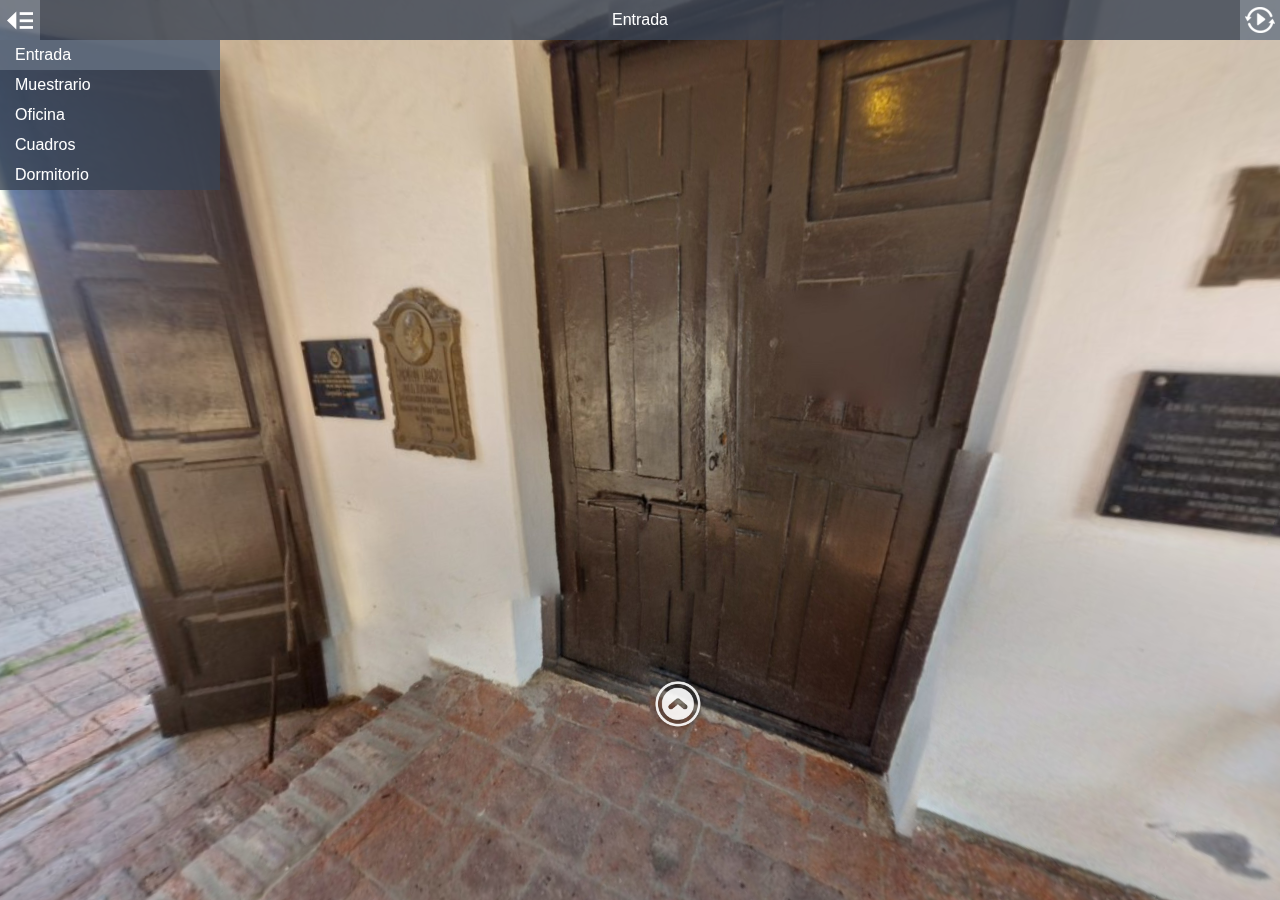
<file: museo_virtual/index.html>
<!DOCTYPE html>
<html>
<head>
<title>Project Title</title>
<meta charset="utf-8">
<meta name="viewport" content="target-densitydpi=device-dpi, width=device-width, initial-scale=1.0, maximum-scale=1.0, minimum-scale=1.0, user-scalable=no, minimal-ui" />
<style> @-ms-viewport { width: device-width; } </style>
<link rel="stylesheet" href="vendor/reset.min.css">
<link rel="stylesheet" href="style.css">
</head>
<body class="multiple-scenes ">

<div id="pano"></div>

<div id="sceneList">
  <ul class="scenes">
    
      <a href="javascript:void(0)" class="scene" data-id="0-entrada">
        <li class="text">Entrada</li>
      </a>
    
      <a href="javascript:void(0)" class="scene" data-id="1-muestrario">
        <li class="text">Muestrario</li>
      </a>
    
      <a href="javascript:void(0)" class="scene" data-id="2-oficina">
        <li class="text">Oficina</li>
      </a>
    
      <a href="javascript:void(0)" class="scene" data-id="3-cuadros">
        <li class="text">Cuadros</li>
      </a>
    
      <a href="javascript:void(0)" class="scene" data-id="4-dormitorio">
        <li class="text">Dormitorio</li>
      </a>
    
  </ul>
</div>

<div id="titleBar">
  <h1 class="sceneName"></h1>
</div>

<a href="javascript:void(0)" id="autorotateToggle">
  <img class="icon off" src="img/play.png">
  <img class="icon on" src="img/pause.png">
</a>

<a href="javascript:void(0)" id="fullscreenToggle">
  <img class="icon off" src="img/fullscreen.png">
  <img class="icon on" src="img/windowed.png">
</a>

<a href="javascript:void(0)" id="sceneListToggle">
  <img class="icon off" src="img/expand.png">
  <img class="icon on" src="img/collapse.png">
</a>

<a href="javascript:void(0)" id="viewUp" class="viewControlButton viewControlButton-1">
  <img class="icon" src="img/up.png">
</a>
<a href="javascript:void(0)" id="viewDown" class="viewControlButton viewControlButton-2">
  <img class="icon" src="img/down.png">
</a>
<a href="javascript:void(0)" id="viewLeft" class="viewControlButton viewControlButton-3">
  <img class="icon" src="img/left.png">
</a>
<a href="javascript:void(0)" id="viewRight" class="viewControlButton viewControlButton-4">
  <img class="icon" src="img/right.png">
</a>
<a href="javascript:void(0)" id="viewIn" class="viewControlButton viewControlButton-5">
  <img class="icon" src="img/plus.png">
</a>
<a href="javascript:void(0)" id="viewOut" class="viewControlButton viewControlButton-6">
  <img class="icon" src="img/minus.png">
</a>

<script src="vendor/screenfull.min.js" ></script>
<script src="vendor/bowser.min.js" ></script>
<script src="vendor/marzipano.js" ></script>

<script src="data.js"></script>
<script src="index.js"></script>

</body>
</html>
</file>
<file: museo_virtual/style.css>
* {
  -webkit-box-sizing: border-box;
  -moz-box-sizing: border-box;
  box-sizing: border-box;
  -moz-user-select: none;
  -webkit-user-select: none;
  -ms-user-select: none;
  user-select: none;
  -ms-text-size-adjust: none;
  -moz-text-size-adjust: none;
  -webkit-text-size-adjust: none;
  text-size-adjust: none;
  -webkit-user-drag: none;
  -webkit-touch-callout: none;
  -ms-content-zooming: none;
  -webkit-tap-highlight-color: rgba(0,0,0,0);
}

html, body {
  width: 100%;
  height: 100%;
  padding: 0;
  margin: 0;
  overflow: hidden;
  font-family: "Helvetica Neue", Helvetica, Arial, sans-serif;
  font-size: 16px;
  background-color: #000;
  color: #fff;
}

a, a:hover, a:active, a:visited {
  text-decoration: none;
  color: inherit;
}

#pano {
  position: absolute;
  top: 0;
  left: 0;
  width: 100%;
  height: 100%;
  overflow: hidden;
}

#titleBar {
  position: absolute;
  top: 0;
  left: 0;
  right: 40px;
  height: 40px;
  text-align: center;
}

.mobile #titleBar {
  height: 50px;
  right: 50px;
}

/* If there is a fullscreen button the title bar must make space for it */
body.fullscreen-enabled #titleBar {
  right: 80px;
}

body.fullscreen-enabled.mobile #titleBar {
  right: 100px;
}

/* If there are multiple scenes the title bar must make space for the scene list toggle */
body.multiple-scenes #titleBar {
  left: 40px;
}

body.multiple-scenes.mobile #titleBar {
  left: 50px;
}

#titleBar .sceneName {
  width: 100%;
  height: 100%;
  line-height: 30px;
  padding: 5px;
  background-color: rgb(58,68,84);
  background-color: rgba(58,68,84,0.8);
  overflow: hidden;
  text-overflow: ellipsis;
  white-space: nowrap;

  -moz-user-select: text;
  -webkit-user-select: text;
  -ms-user-select: text;
  user-select: text;
}

.mobile #titleBar .sceneName {
  line-height: 40px;
}

#fullscreenToggle {
  display: none;
  position: absolute;
  top: 0;
  right: 0;
  width: 40px;
  height: 40px;
  padding: 5px;
  background-color: rgb(103,115,131);
  background-color: rgba(103,115,131,0.8);
}

.mobile #fullscreenToggle {
  width: 50px;
  height: 50px;
}

body.fullscreen-enabled #fullscreenToggle {
  display: block;
}

#fullscreenToggle .icon {
  position: absolute;
  top: 5px;
  right: 5px;
  width: 30px;
  height: 30px;
}

.mobile #fullscreenToggle .icon {
  top: 10px;
  right: 10px;
}

#fullscreenToggle .icon.on {
  display: none;
}

#fullscreenToggle .icon.off {
  display: block;
}

#fullscreenToggle.enabled .icon.on {
  display: block;
}

#fullscreenToggle.enabled .icon.off {
  display: none;
}

#autorotateToggle {
  display: block;
  position: absolute;
  top: 0;
  right: 0;
  width: 40px;
  height: 40px;
  padding: 5px;
  background-color: rgb(103,115,131);
  background-color: rgba(103,115,131,0.8);
}

.mobile #autorotateToggle {
  width: 50px;
  height: 50px;
}

/* If there is a fullscreen button, autorotate must placed a bit to the left */
body.fullscreen-enabled #autorotateToggle {
  right: 40px;
}

body.fullscreen-enabled.mobile #autorotateToggle {
  right: 50px;
}

#autorotateToggle .icon {
  position: absolute;
  top: 5px;
  right: 5px;
  width: 30px;
  height: 30px;
}

.mobile #autorotateToggle .icon {
  top: 10px;
  right: 10px;
}

#autorotateToggle .icon.on {
  display: none;
}

#autorotateToggle .icon.off {
  display: block;
}

#autorotateToggle.enabled .icon.on {
  display: block;
}

#autorotateToggle.enabled .icon.off {
  display: none;
}

#sceneListToggle {
  position: absolute;
  top: 0;
  left: 0;
  width: 40px;
  height: 40px;
  padding: 5px;
  background-color: rgb(103,115,131);
  background-color: rgba(103,115,131,0.8);
}

.mobile #sceneListToggle {
  width: 50px;
  height: 50px;
}

#sceneListToggle .text {
  position: absolute;
  top: 5px;
  left: 15px;
  width: 100%;
  line-height: 30px;
}

#sceneListToggle .icon {
  position: absolute;
  top: 5px;
  right: 5px;
  width: 30px;
  height: 30px;
}

.mobile #sceneListToggle .icon {
  top: 10px;
  right: 10px;
}

#sceneListToggle .icon.on {
  display: none;
}

#sceneListToggle .icon.off {
  display: block;
}

#sceneListToggle.enabled .icon.on {
  display: block;
}

#sceneListToggle.enabled .icon.off {
  display: none;
}

#sceneList {
  position: absolute;
  top: 0;
  left: -220px;
  padding-top: 40px;
  width: 220px;
  max-height: 100%;
  overflow-x: hidden;
  overflow-y: auto;
  margin-left: 0;
  -webkit-transition: margin-left 0.5s ease-in-out;
  transition: margin-left 0.5s ease-in-out;
}

.mobile #sceneList {
  padding-top: 50px;
}

#sceneList .scenes {
  width: 100%;
  background-color: rgb(58,68,84);
  background-color: rgba(58,68,84,0.8);
}

.mobile #sceneList {
  width: 100%;
  height: 100%;
  left: -100%;
}

.mobile #sceneList.enabled {
  margin-left: 100%;
}

.mobile #sceneList .scenes {
  height: 100%;
}

#sceneList.enabled {
  margin-left: 220px;
}

#sceneList .scene {
  display: block;
  width: 100%;
  height: 30px;
}

.mobile #sceneList .scene {
  height: 40px;
}

#sceneList .scene .text {
  width: 100%;
  height: 100%;
  padding: 0 15px;
  line-height: 30px;
  overflow: hidden;
  text-overflow: ellipsis;
  white-space: nowrap;
}

.mobile #sceneList .scene .text {
  line-height: 40px;
}

.no-touch #sceneList .scene:hover {
  background-color: rgb(103,115,131);
  background-color: rgba(103,115,131,0.8);
}

#sceneList .scene.current {
  background-color: rgb(103,115,131);
  background-color: rgba(103,115,131,0.8);
}

/* Hide scene list when only a single scene exists */
body.single-scene #sceneList, body.single-scene #sceneListToggle {
  display: none;
}

/* Link hotspot */

.link-hotspot {
  width: 60px;
  height: 60px;
  margin-left: -30px;
  margin-top: -30px;
  opacity: 0.9;
  -webkit-transition: opacity 0.2s;
  transition: opacity 0.2s;
}

.no-touch .link-hotspot:hover {
  opacity: 1;
}

.mobile .link-hotspot {
  width: 70px;
  height: 70px;
}

.link-hotspot-icon {
  width: 100%;
  height: 100%;
  cursor: pointer;
}

.link-hotspot-tooltip {
  position: absolute;
  left: 100%;
  top: 14px; /* ( 60 - (16 + 2*8) ) / 2 */

  margin-left: 3px;

  font-size: 16px;

  max-width: 300px;

  padding: 8px 10px;

  border-radius: 5px;

  background-color: rgb(58,68,84);
  background-color: rgba(58,68,84,0.8);

  color: #fff;

  white-space: nowrap;
  text-overflow: ellipsis;
  overflow: hidden;

  cursor: pointer;

  opacity: 0;

  -ms-transform: translateX(-8px);
  -webkit-transform: translateX(-8px);
  transform: translateX(-8px);

  -webkit-transition: -ms-transform 0.3s,
                      -webkit-transform 0.3s,
                      transform 0.3s,
                      opacity 0.3s;
  transition: -ms-transform 0.3s,
              -webkit-transform 0.3s,
              transform 0.3s,
              opacity 0.3s;
}

.mobile .link-hotspot {
  top: 19px; /* ( 70 - (16 + 2*8) ) / 2 */
}

.no-touch .link-hotspot:hover .link-hotspot-tooltip {
  opacity: 1;
  -ms-transform: translateX(0);
  -webkit-transform: translateX(0);
  transform: translateX(0);
}

/* Prevent tooltip from triggering */
.link-hotspot-tooltip {
  pointer-events: none;
}
.no-touch .link-hotspot:hover .link-hotspot-tooltip {
  pointer-events: all;
}

/* Fallback mode without pointer-events (IE8-10) */
.tooltip-fallback .link-hotspot-tooltip {
  display: none;
}
.no-touch .tooltip-fallback .link-hotspot:hover .link-hotspot-tooltip {
  display: block;
}

/* Info hotspot */

.info-hotspot {
  line-height: 1.2em;
  opacity: 0.9;
  -webkit-transition: opacity 0.2s 0.2s;
  transition: opacity 0.2s 0.2s;
}

.no-touch .info-hotspot:hover {
  opacity: 1;
  -webkit-transition: opacity 0.2s;
  transition: opacity 0.2s;
}

.info-hotspot.visible {
  opacity: 1;
}

.info-hotspot .info-hotspot-header {
  width: 40px;
  height: 40px;
  border-radius: 20px;
  background-color: rgb(103,115,131);
  cursor: pointer;
  -webkit-transition: width 0.3s ease-in-out 0.5s,
                      border-radius 0.3s ease-in-out 0.5s;
  transition: width 0.3s ease-in-out 0.5s,
              border-radius 0.3s ease-in-out 0.5s;
}

.mobile .info-hotspot .info-hotspot-header {
  width: 50px;
  height: 50px;
  border-radius: 25px;
}

.desktop.no-touch .info-hotspot .info-hotspot-header:hover {
  width: 260px;
  border-radius: 5px;
  -webkit-transition: width 0.3s ease-in-out,
                      border-radius 0.3s ease-in-out;
  transition: width 0.3s ease-in-out,
              border-radius 0.3s ease-in-out;
}

.desktop .info-hotspot.visible .info-hotspot-header,
.desktop.no-touch .info-hotspot.visible .info-hotspot-header:hover {
  width: 260px;
  border-radius: 5px;
  border-top-right-radius: 0;
  border-bottom-right-radius: 0;
  border-bottom-left-radius: 0;
  -webkit-transition: width 0.3s ease-in-out,
                      border-radius 0.3s ease-in-out;
  transition: width 0.3s ease-in-out,
              border-radius 0.3s ease-in-out;
}

.info-hotspot .info-hotspot-icon-wrapper {
  width: 40px;
  height: 40px;
}

.mobile .info-hotspot .info-hotspot-icon-wrapper {
  width: 50px;
  height: 50px;
}

.info-hotspot .info-hotspot-icon {
  width: 90%;
  height: 90%;
  margin: 5%;
}

.info-hotspot .info-hotspot-title-wrapper {
  position: absolute;
  left: 40px;
  top: 0;
  width: 0;
  height: 40px;
  padding: 0;
  overflow: hidden;
  -webkit-transition: width 0s 0.4s,
                      padding 0s 0.4s;
  transition: width 0s 0.4s,
              padding 0s 0.4s;
}

.desktop .info-hotspot.visible .info-hotspot-title-wrapper,
.desktop.no-touch .info-hotspot .info-hotspot-header:hover .info-hotspot-title-wrapper {
  width: 220px;
  padding: 0 5px;
  -webkit-transition: width 0s 0.4s,
                      padding 0s 0.4s;
  transition: width 0s 0.4s,
              padding 0s 0.4s;
}

.info-hotspot .info-hotspot-title-wrapper:before {
  content: '';
  display: inline-block;
  vertical-align: middle;
  height: 100%;
}

.info-hotspot .info-hotspot-title {
  display: inline-block;
  vertical-align: middle;

  -moz-user-select: text;
  -webkit-user-select: text;
  -ms-user-select: text;
  user-select: text;
}

.info-hotspot .info-hotspot-close-wrapper {
  position: absolute;
  left: 260px;
  top: 0;
  height: 40px;
  width: 40px;
  border-top-right-radius: 5px;
  background-color: rgb(78,88,104);
  visibility: hidden;
  -ms-transform: perspective(200px) rotateY(90deg);
  -webkit-transform: perspective(200px) rotateY(90deg);
  transform: perspective(200px) rotateY(90deg);
  -ms-transform-origin: 0 50% 0;
  -webkit-transform-origin: 0 50% 0;
  transform-origin: 0 50% 0;
  -webkit-transition: -ms-transform 0.3s 0.3s,
                      -webkit-transform 0.3s 0.3s,
                      transform 0.3s 0.3s,
                      visibility 0s 0.6s;
  transition: -ms-transform 0.3s 0.3s,
              -webkit-transform 0.3s 0.3s,
              transform 0.3s 0.3s,
              visibility 0s 0.6s;
}

.desktop .info-hotspot.visible .info-hotspot-close-wrapper {
  visibility: visible;
  -ms-transform: perspective(200px) rotateY(0deg);
  -webkit-transform: perspective(200px) rotateY(0deg);
  transform: perspective(200px) rotateY(0deg);
  -webkit-transition: -ms-transform 0.3s,
                      -webkit-transform 0.3s,
                      transform 0.3s,
                      visibility 0s 0s;
  transition: -ms-transform 0.3s,
              -webkit-transform 0.3s,
              transform 0.3s,
              visibility 0s 0s;
}

.info-hotspot .info-hotspot-close-icon {
  width: 70%;
  height: 70%;
  margin: 15%;
}

.info-hotspot .info-hotspot-text {
  position: absolute;
  width: 300px;
  height: auto;
  max-height: 200px;
  top: 40px;
  left: 0;
  padding: 10px;
  background-color: rgb(58,68,84);
  border-bottom-right-radius: 5px;
  border-bottom-left-radius: 5px;
  overflow-y: auto;
  visibility: hidden;
  /* rotate(90deg) causes transition flicker on Firefox 58 */
  -ms-transform: perspective(200px) rotateX(-89.999deg);
  -webkit-transform: perspective(200px) rotateX(-89.999deg);
  transform: perspective(200px) rotateX(-89.999deg);
  -ms-transform-origin: 50% 0 0;
  -webkit-transform-origin: 50% 0 0;
  transform-origin: 50% 0 0;
  -webkit-transition: -ms-transform 0.3s,
                      -webkit-transform 0.3s,
                      transform 0.3s,
                      visibility 0s 0.3s;
  transition: -ms-transform 0.3s,
              -webkit-transform 0.3s,
              transform 0.3s,
              visibility 0s 0.3s;

  -moz-user-select: text;
  -webkit-user-select: text;
  -ms-user-select: text;
  user-select: text;
}

.desktop .info-hotspot.visible .info-hotspot-text {
  visibility: visible;
  -ms-transform: perspective(200px) rotateX(0deg);
  -webkit-transform: perspective(200px) rotateX(0deg);
  transform: perspective(200px) rotateX(0deg);
  -webkit-transition: -ms-transform 0.3s 0.3s,
                      -webkit-transform 0.3s 0.3s,
                      transform 0.3s 0.3s,
                      visibility 0s 0s;
  transition: -ms-transform 0.3s 0.3s,
              -webkit-transform 0.3s 0.3s,
              transform 0.3s 0.3s,
              visibility 0s 0s;
}

/* Info hotspot modal */

.desktop .info-hotspot-modal {
  display: none;
}

.info-hotspot-modal {
  top: 0;
  left: 0;
  position: absolute;
  width: 100%;
  height: 100%;
  overflow: hidden;
  z-index: 11000 !important;
  background-color: rgba(0,0,0,.5);
  line-height: 1.2em;
  opacity: 0;
  visibility: hidden;
  -webkit-transition: opacity 0.2s ease-in-out 0.5s,
                      visibility 0s 0.7s;
  transition: opacity 0.2s ease-in-out 0.5s,
              visibility 0s 0.7s;
}

.info-hotspot-modal.visible {
  opacity: 1;
  visibility: visible;
  -webkit-transition: opacity 0.2s ease-in-out,
                      visibility 0s 0s;
  transition: opacity 0.2s ease-in-out,
              visibility 0s 0s;
}

.info-hotspot-modal .info-hotspot-header {
  position: absolute;
  top: 60px;
  left: 10px;
  right: 10px;
  width: auto;
  height: 50px;
  background-color: rgb(103,115,131);
  background-color: rgba(103,115,131,0.8);
  opacity: 0;
  -webkit-transition: opacity 0.3s ease-in-out 0.2s;
  transition: opacity 0.3s ease-in-out 0.2s;
}

.info-hotspot-modal.visible .info-hotspot-header {
  opacity: 1;
  -webkit-transition: opacity 0.3s ease-in-out 0.2s;
  transition: opacity 0.3s ease-in-out 0.2s;
}

.info-hotspot-modal .info-hotspot-icon-wrapper {
  width: 50px;
  height: 50px;
}

.info-hotspot-modal .info-hotspot-icon {
  width: 90%;
  height: 90%;
  margin: 5%;
}

.info-hotspot-modal .info-hotspot-title-wrapper {
  position: absolute;
  top: 0;
  left: 50px;
  right: 50px;
  width: auto;
  height: 50px;
  padding: 0 10px;
}

.info-hotspot-modal .info-hotspot-title-wrapper:before {
  content: '';
  display: inline-block;
  vertical-align: middle;
  height: 100%;
}

.info-hotspot-modal .info-hotspot-title {
  display: inline-block;
  vertical-align: middle;

  -moz-user-select: text;
  -webkit-user-select: text;
  -ms-user-select: text;
  user-select: text;
}

.info-hotspot-modal .info-hotspot-close-wrapper {
  position: absolute;
  top: 0;
  right: 0;
  width: 50px;
  height: 50px;
  background-color: rgb(78,88,104);
  background-color: rgba(78,88,104,0.8);
  cursor: pointer;
}

.info-hotspot-modal .info-hotspot-close-icon {
  width: 70%;
  height: 70%;
  margin: 15%;
}

.info-hotspot-modal .info-hotspot-text {
  position: absolute;
  top: 110px;
  bottom: 10px;
  left: 10px;
  right: 10px;
  padding: 10px;
  background-color: rgb(58,68,84);
  background-color: rgba(58,68,84,0.8);
  overflow-y: auto;
  opacity: 0;
  -webkit-transition: opacity 0.3s ease-in-out;
  transition: opacity 0.3s ease-in-out;

  -moz-user-select: text;
  -webkit-user-select: text;
  -ms-user-select: text;
  user-select: text;
}

.info-hotspot-modal.visible .info-hotspot-text {
  opacity: 1;
  -webkit-transition: opacity 0.3s ease-in-out 0.4s;
  transition: opacity 0.3s ease-in-out 0.4s;
}

/* View control buttons */

.viewControlButton {
  display: none;
  position: absolute;
  bottom: 0;
  left: 50%;
  width: 40px;
  height: 40px;
  padding: 5px;
  background-color: rgb(103,115,131);
  background-color: rgba(103,115,131,0.8);
}

body.view-control-buttons .viewControlButton {
  display: block;
}

/* Hide controls when width is too small */
@media (max-width: 600px) {
  body.view-control-buttons .viewControlButton {
    display: none;
  }
}

.viewControlButton .icon {
  position: absolute;
  top: 5px;
  right: 5px;
  width: 30px;
  height: 30px;
}

/* Center is at margin-left: -20px */
.viewControlButton-1 {
  margin-left: -145px;
}
.viewControlButton-2 {
  margin-left: -95px;
}
.viewControlButton-3 {
  margin-left: -45px;
}
.viewControlButton-4 {
  margin-left: 5px;
}
.viewControlButton-5 {
  margin-left: 55px;
}
.viewControlButton-6 {
  margin-left: 105px;
}
</file>
